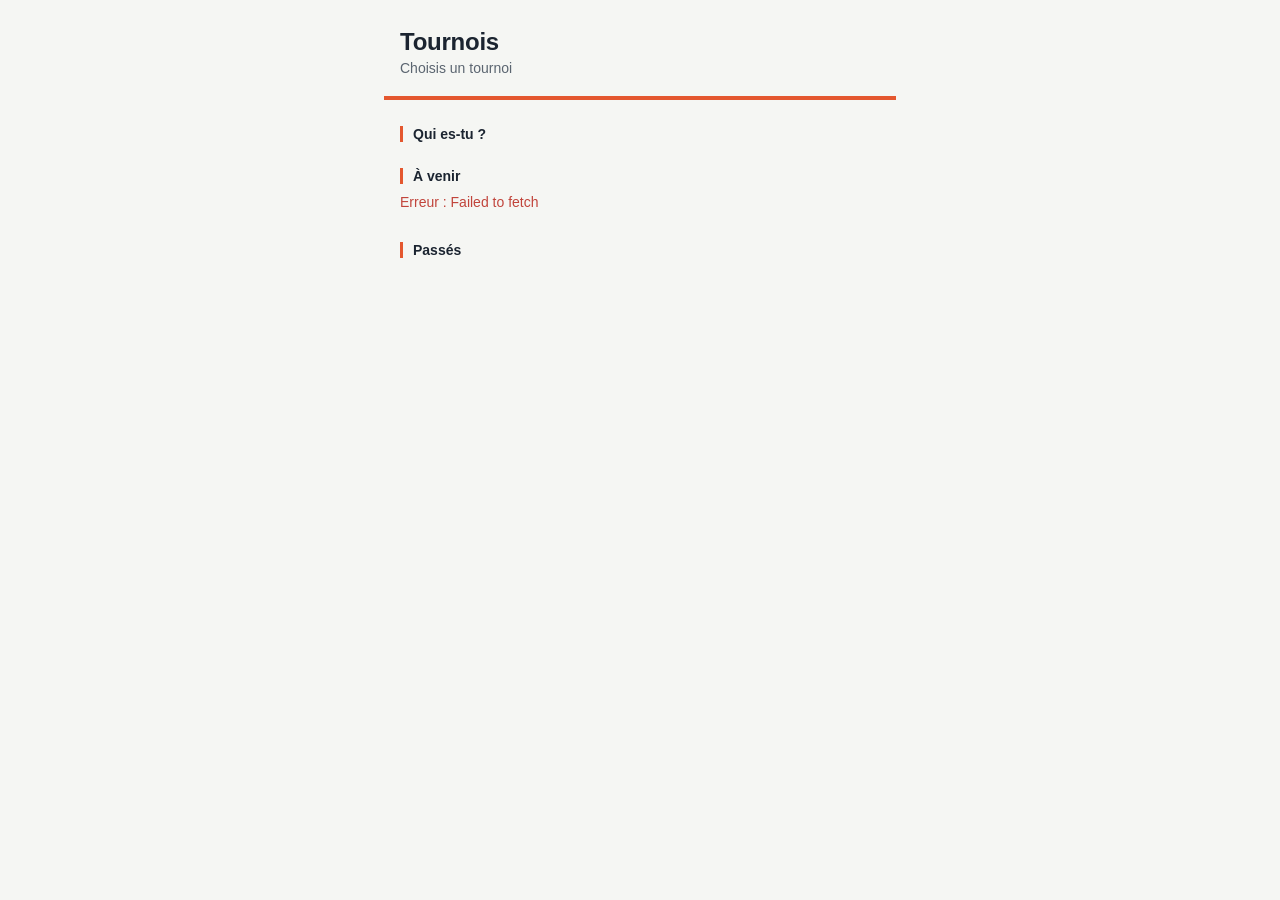
<file: index.html>
<!DOCTYPE html>
<html lang="fr">
<head>
<meta charset="UTF-8">
<meta name="viewport" content="width=device-width, initial-scale=1">
<title>Tournois</title>
<link rel="stylesheet" href="style.css">
</head>
<body>
<div class="page">
  <div class="topbar">
    <h1>Tournois</h1>
    <p class="sous-titre">Choisis un tournoi</p>
  </div>

  <div class="section-titre">Qui es-tu ?</div>
  <div id="choix-moi" class="select-moi"></div>
  <p class="sous-titre" id="info-moi"></p>

  <div class="section-titre">À venir</div>
  <div id="liste-avenir"></div>

  <div class="section-titre" style="margin-top:32px">Passés</div>
  <div id="liste-passes"></div>
</div>

<script src="api.js"></script>
<script src="choix-nom.js"></script>
<script>
const BADGES = {
  Ouvert: { classe: 'ouvert', texte: 'Ouvert' },
  Bientot: { classe: 'bientot', texte: 'Inscription bientôt terminée' },
  Ferme: { classe: 'ferme', texte: 'Inscription terminée' }
};

const CLE_MOI = 'covoitMoi';
let MOI = '';
try { MOI = localStorage.getItem(CLE_MOI) || ''; } catch (e) { /* stockage indisponible */ }
let TOURNOIS = [];
let ROSTER = [];
let MES_INSCRIPTIONS = null; // null = inconnu, sinon { nomTournoi: inscription }

(async function () {
  try {
    const res = await Promise.all([
      apiGet('listTournois'),
      apiGet('getRoster').catch(function () { return []; })
    ]);
    TOURNOIS = res[0];
    ROSTER = res[1];
    remplirSelectMoi();
    await chargerMesInscriptions();
    afficherTournois();
  } catch (err) {
    document.getElementById('liste-avenir').innerHTML =
      '<p class="sous-titre" style="color:var(--danger)">Erreur : ' + err.message + '</p>';
  }
})();

function afficherTournois() {
  const aujourdhui = new Date();
  aujourdhui.setHours(0, 0, 0, 0);

  const avenir = TOURNOIS.filter(function (t) { return !estPasse(t.date, aujourdhui); });
  const passes = TOURNOIS.filter(function (t) { return estPasse(t.date, aujourdhui); });

  remplir('liste-avenir', avenir, 'Aucun tournoi à venir pour le moment.', false);
  remplir('liste-passes', passes, 'Aucun tournoi passé.', true);
}

// Champ "Qui es-tu ?" : le nom choisi est mémorisé sur l'appareil (repris sur les autres pages)
function remplirSelectMoi() {
  const connu = ROSTER.find(function (p) { return p.prenom + ' ' + p.nom === MOI; });
  if (!connu) MOI = '';

  const choix = creerChoixNom(document.getElementById('choix-moi'), ROSTER, {
    placeholder: 'Choisis ton nom',
    onChange: async function (p) {
      MOI = p ? p.prenom + ' ' + p.nom : '';
      try { localStorage.setItem(CLE_MOI, MOI); } catch (e) { /* stockage indisponible */ }
      await chargerMesInscriptions();
      afficherTournois();
    }
  });
  if (connu) choix.choisir(connu);
}

// Récupère, en un seul appel, toutes les inscriptions de la personne choisie
async function chargerMesInscriptions() {
  const info = document.getElementById('info-moi');
  info.textContent = '';
  MES_INSCRIPTIONS = null;

  const p = ROSTER.find(function (r) { return r.prenom + ' ' + r.nom === MOI; });
  if (!p) return;
  try {
    const liste = await apiGet('getMesInscriptions', { nom: p.nom, prenom: p.prenom });
    MES_INSCRIPTIONS = {};
    liste.forEach(function (r) { MES_INSCRIPTIONS[r.tournoi] = r; });
  } catch (err) {
    info.textContent = 'Impossible de charger tes inscriptions : ' + err.message;
  }
}

// Bandeau "ma situation" d'une carte : ma présence en toutes lettres, puis le résumé de mes choix
function construireBlocMoi(t) {
  if (!MOI || MES_INSCRIPTIONS === null) return null;
  const r = MES_INSCRIPTIONS[t.nomTournoi];

  const PRESENCE = {
    'Je joue': { texte: '✅ Je joue', classe: 'inscrit' },
    'Je supporte': { texte: '📣 Je supporte', classe: 'inscrit' },
    'Je ne viens pas': { texte: '❌ Je suis absent(e)', classe: 'absent' }
  };
  const LUNCH = { 'Oui végé': '🥗 Lunchpack végé', 'Oui non végé': '🥪 Lunchpack carné' };
  const REPAS = { 'Oui végé': '🥗 Repas du soir végé', 'Oui non végé': '🍽️ Repas du soir carné' };

  const bloc = document.createElement('div');
  bloc.className = 'carte-moi';

  const statut = document.createElement('span');
  if (!r) {
    statut.className = 'statut-carte non-inscrit';
    statut.textContent = 'Pas de réponse';
    bloc.appendChild(statut);
    return bloc;
  }

  const p = PRESENCE[r.presence] || { texte: r.presence || '', classe: 'inscrit' };
  statut.className = 'statut-carte ' + p.classe;
  statut.textContent = p.texte;
  bloc.appendChild(statut);

  const puces = [];
  if (LUNCH[r.lunchpack]) puces.push(LUNCH[r.lunchpack]);
  if (REPAS[r.repasSoir]) puces.push(REPAS[r.repasSoir]);
  if (r.logement) puces.push('🛏️ ' + String(r.logement).replace(/ soir/g, ''));
  if (r.covoitAller === true || r.covoitRetour === true) puces.push('🚗 Covoit');

  puces.forEach(function (texte) {
    const s = document.createElement('span');
    s.className = 'chip-moi';
    s.textContent = texte;
    bloc.appendChild(s);
  });
  return bloc;
}


function estPasse(dateStr, aujourdhui) {
  if (!dateStr) return false;
  const d = new Date(dateStr);
  d.setHours(0, 0, 0, 0);
  return d < aujourdhui;
}

function formatDateFr(dateStr) {
  if (!dateStr) return '';
  const d = new Date(dateStr);
  const jj = String(d.getDate()).padStart(2, '0');
  const mm = String(d.getMonth() + 1).padStart(2, '0');
  const aaaa = d.getFullYear();
  return jj + '/' + mm + '/' + aaaa;
}

// Titre d'une carte : "Ville - Équipe Homme", "Ville - Équipe Femme" ou "Ville - Équipe Homme / Femme"
// (gars A ou gars B => Homme ; fille => Femme)
function titreTournoi(t) {
  const eq = String(t.equipesEngagees || '');
  const homme = /gars/i.test(eq);
  const femme = /fille/i.test(eq);
  let equipe = '';
  if (homme && femme) equipe = 'Équipe Homme / Femme';
  else if (homme) equipe = 'Équipe Homme';
  else if (femme) equipe = 'Équipe Femme';
  return (t.ville || t.nomTournoi) + (equipe ? ' - ' + equipe : '');
}

function remplir(id, tournois, texteVide, passe) {
  const container = document.getElementById(id);
  container.innerHTML = '';
  if (tournois.length === 0) {
    container.innerHTML = '<p class="sous-titre">' + texteVide + '</p>';
    return;
  }
  tournois.forEach(function (t) {
    const a = document.createElement('a');
    a.className = 'carte-tournoi' + (passe ? ' passe' : '');
    a.href = 'tableau.html?tournoi=' + encodeURIComponent(t.nomTournoi);

    const header = document.createElement('div');
    header.className = 'carte-header';

    const blocTitre = document.createElement('div');
    const titre = document.createElement('div');
    titre.className = 'carte-titre';
    titre.textContent = titreTournoi(t);
    blocTitre.appendChild(titre);
    const nom = document.createElement('div');
    nom.className = 'carte-nom';
    nom.textContent = t.nomTournoi;
    blocTitre.appendChild(nom);
    header.appendChild(blocTitre);

    const badgeInfo = BADGES[t.statut] || BADGES.Ferme;
    const badge = document.createElement('span');
    badge.className = 'badge-statut ' + badgeInfo.classe;
    badge.textContent = badgeInfo.texte;
    header.appendChild(badge);

    a.appendChild(header);

    const date = document.createElement('div');
    date.className = 'carte-sous';
    date.textContent = formatDateFr(t.date);
    a.appendChild(date);

    const reponses = document.createElement('div');
    reponses.className = 'carte-sous';
    reponses.textContent = t.nbReponses + ' réponse(s)';
    a.appendChild(reponses);

    const blocMoi = construireBlocMoi(t);
    if (blocMoi) a.appendChild(blocMoi);

    container.appendChild(a);
  });
}
</script>
</body>
</html>
</file>
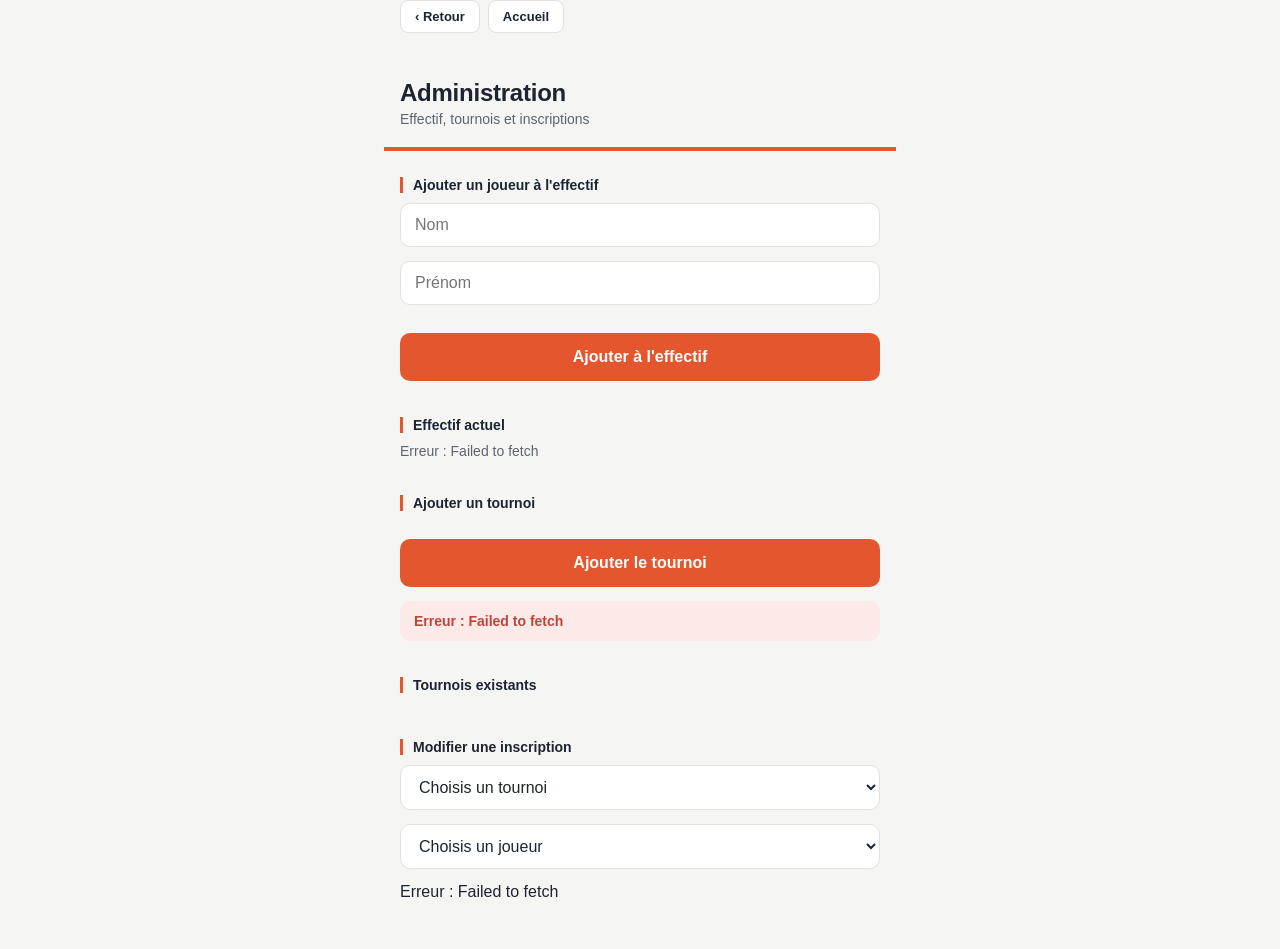
<file: admin.html>
<!DOCTYPE html>
<html lang="fr">
<head>
<meta charset="UTF-8">
<meta name="viewport" content="width=device-width, initial-scale=1">
<title>Administration</title>
<link rel="stylesheet" href="style.css">
</head>
<body>
<div class="page">
  <div id="nav-placeholder"></div>
  <div class="topbar">
    <h1>Administration</h1>
    <p class="sous-titre">Effectif, tournois et inscriptions</p>
  </div>

  <div class="section-titre">Ajouter un joueur à l'effectif</div>
  <div class="champ"><input type="text" id="roster-nom" placeholder="Nom"></div>
  <div class="champ"><input type="text" id="roster-prenom" placeholder="Prénom"></div>
  <button class="principal" onclick="ajouterMembre()">Ajouter à l'effectif</button>
  <div id="msg-roster"></div>

  <div class="section-titre" style="margin-top:36px">Effectif actuel</div>
  <div id="liste-roster" class="sous-titre">Chargement...</div>

  <div class="section-titre" style="margin-top:36px">Ajouter un tournoi</div>
  <div id="form"></div>
  <button class="principal" onclick="envoyer()">Ajouter le tournoi</button>
  <div id="msg"></div>

  <div class="section-titre" style="margin-top:36px">Tournois existants</div>
  <table id="liste"></table>

  <div class="section-titre" style="margin-top:36px">Modifier une inscription</div>
  <div class="champ"><select id="edit-tournoi"><option value="">Choisis un tournoi</option></select></div>
  <div class="champ"><select id="edit-joueur"><option value="">Choisis un joueur</option></select></div>
  <div id="edit-form"></div>
  <button class="principal" id="edit-btn" style="display:none" onclick="enregistrerEdition()">Enregistrer les modifications</button>
  <div id="msg-edit"></div>
</div>

<script src="api.js"></script>
<script src="nav.js"></script>
<script>
let CONFIG_TOURNOIS;
let CONFIG_JOUEURS;
let INSCRIPTIONS = [];
let EDIT_RECORD = null;

(async function () {
  chargerRoster();
  try {
    CONFIG_TOURNOIS = await apiGet('config', { section: 'tournois' });
    render();
  } catch (err) { afficherMsg('msg', 'Erreur : ' + err.message, 'err'); }
  try {
    CONFIG_JOUEURS = await apiGet('config', { section: 'joueurs' });
  } catch (err) { afficherMsg('msg-edit', 'Erreur : ' + err.message, 'err'); }
  chargerListe();
  chargerTournoisEdition();
})();

// --- Effectif ---
async function ajouterMembre() {
  const nom = document.getElementById('roster-nom').value.trim();
  const prenom = document.getElementById('roster-prenom').value.trim();
  if (!nom || !prenom) { afficherMsg('msg-roster', 'Nom et prénom requis.', 'err'); return; }
  afficherMsg('msg-roster', 'Envoi en cours...', '');
  try {
    await apiPost('addRosterMembre', { nom: nom, prenom: prenom });
    document.getElementById('roster-nom').value = '';
    document.getElementById('roster-prenom').value = '';
    afficherMsg('msg-roster', 'Joueur ajouté !', 'ok');
    chargerRoster();
  } catch (err) {
    afficherMsg('msg-roster', 'Erreur : ' + err.message, 'err');
  }
}

async function chargerRoster() {
  try {
    const liste = await apiGet('getRoster');
    const container = document.getElementById('liste-roster');
    container.textContent = liste.length === 0 ? 'Aucun joueur pour le moment.' : liste.map(function (p) { return p.prenom + ' ' + p.nom; }).join(', ');
  } catch (err) {
    document.getElementById('liste-roster').textContent = 'Erreur : ' + err.message;
  }
}

// --- Tournois ---
function render() {
  const container = document.getElementById('form');
  container.innerHTML = '';
  CONFIG_TOURNOIS.fields.forEach(function (f) {
    const wrap = document.createElement('div');
    wrap.className = 'champ';

    const lbl = document.createElement('div');
    lbl.className = 'section-titre';
    lbl.innerHTML = f.label + (f.required ? ' <span class="requis">*</span>' : '');
    wrap.appendChild(lbl);

    if (f.type === 'checkbox') {
      const group = document.createElement('div');
      group.className = 'pills';
      f.options.forEach(function (opt) {
        const label = document.createElement('label');
        label.className = 'pill';
        const input = document.createElement('input');
        input.type = 'checkbox';
        input.name = f.id;
        input.value = opt;
        const span = document.createElement('span');
        span.textContent = opt;
        label.appendChild(input);
        label.appendChild(span);
        group.appendChild(label);
      });
      wrap.appendChild(group);
    } else {
      const input = document.createElement('input');
      input.type = f.type;
      input.id = f.id;
      wrap.appendChild(input);
    }
    container.appendChild(wrap);
  });
}

async function envoyer() {
  const data = {};
  try {
    CONFIG_TOURNOIS.fields.forEach(function (f) {
      if (f.type === 'checkbox') {
        const checked = Array.from(document.querySelectorAll('input[name="' + f.id + '"]:checked')).map(function (i) { return i.value; });
        data[f.id] = checked.join(', ');
      } else {
        data[f.id] = document.getElementById(f.id).value || '';
      }
      if (f.required && !data[f.id]) throw new Error('Champ requis manquant : ' + f.label);
    });
  } catch (err) {
    afficherMsg('msg', err.message, 'err');
    return;
  }

  afficherMsg('msg', 'Envoi en cours...', '');
  try {
    await apiPost('submitTournoi', data);
    afficherMsg('msg', 'Tournoi ajouté !', 'ok');
    chargerListe();
    chargerTournoisEdition();
  } catch (err) {
    afficherMsg('msg', 'Erreur : ' + err.message, 'err');
  }
}

async function chargerListe() {
  try {
    const tournois = await apiGet('listTournois');
    const table = document.getElementById('liste');
    table.innerHTML = '<tr><th>Nom</th><th>Ville</th><th>Date</th><th>Statut</th></tr>';
    tournois.forEach(function (t) {
      const row = table.insertRow();
      row.insertCell().textContent = t.nomTournoi;
      row.insertCell().textContent = t.ville;
      row.insertCell().textContent = t.date;
      const cell = row.insertCell();
      const span = document.createElement('span');
      span.className = 'statut ' + (t.statut === 'Ouvert' ? 'ouvert' : 'ferme');
      span.textContent = t.statut;
      cell.appendChild(span);
    });
  } catch (err) {
    afficherMsg('msg', 'Erreur : ' + err.message, 'err');
  }
}

// --- Modifier une inscription ---
async function chargerTournoisEdition() {
  try {
    const tournois = await apiGet('listTournois');
    const select = document.getElementById('edit-tournoi');
    select.innerHTML = '<option value="">Choisis un tournoi</option>';
    tournois.forEach(function (t) {
      const option = document.createElement('option');
      option.value = t.nomTournoi;
      option.textContent = t.nomTournoi + ' (' + t.statut + ')';
      select.appendChild(option);
    });
  } catch (err) {
    afficherMsg('msg-edit', 'Erreur : ' + err.message, 'err');
  }
}

document.getElementById('edit-tournoi').onchange = async function () {
  const tournoi = this.value;
  const joueurSelect = document.getElementById('edit-joueur');
  joueurSelect.innerHTML = '<option value="">Choisis un joueur</option>';
  document.getElementById('edit-form').innerHTML = '';
  document.getElementById('edit-btn').style.display = 'none';
  if (!tournoi) return;
  try {
    INSCRIPTIONS = await apiGet('listInscriptions', { tournoi: tournoi });
    INSCRIPTIONS.forEach(function (r, i) {
      const option = document.createElement('option');
      option.value = i;
      option.textContent = r.prenom + ' ' + r.nom;
      joueurSelect.appendChild(option);
    });
  } catch (err) {
    afficherMsg('msg-edit', 'Erreur : ' + err.message, 'err');
  }
};

document.getElementById('edit-joueur').onchange = function () {
  document.getElementById('edit-form').innerHTML = '';
  document.getElementById('edit-btn').style.display = 'none';
  if (this.value === '') return;
  EDIT_RECORD = INSCRIPTIONS[this.value];
  renderEditForm();
  document.getElementById('edit-btn').style.display = '';
};

function renderEditForm() {
  const container = document.getElementById('edit-form');
  container.innerHTML = '';
  CONFIG_JOUEURS.fields.forEach(function (f) {
    if (f.source === 'roster') return;
    const wrap = document.createElement('div');
    wrap.className = 'champ';
    wrap.id = 'edit-wrap-' + f.id;

    const lbl = document.createElement('div');
    lbl.className = 'section-titre';
    lbl.textContent = f.label;
    wrap.appendChild(lbl);

    if (f.type === 'bool') {
      const group = document.createElement('div');
      group.className = 'pills';
      const label = document.createElement('label');
      label.className = 'pill';
      const input = document.createElement('input');
      input.type = 'checkbox';
      input.id = 'edit-' + f.id;
      input.checked = EDIT_RECORD[f.id] === true;
      input.onchange = updateEditVisibility;
      const span = document.createElement('span');
      span.textContent = 'Oui, il/elle participe';
      label.appendChild(input);
      label.appendChild(span);
      group.appendChild(label);
      wrap.appendChild(group);
    } else if (f.type === 'radio' || f.type === 'checkbox') {
      const group = document.createElement('div');
      group.className = 'pills';
      const selected = f.type === 'checkbox'
        ? (EDIT_RECORD[f.id] || '').split(',').map(function (s) { return s.trim(); })
        : [EDIT_RECORD[f.id]];
      f.options.forEach(function (opt) {
        const label = document.createElement('label');
        label.className = 'pill';
        const input = document.createElement('input');
        input.type = f.type === 'radio' ? 'radio' : 'checkbox';
        input.name = 'edit-' + f.id;
        input.value = opt;
        if (selected.indexOf(opt) !== -1) input.checked = true;
        input.onchange = updateEditVisibility;
        const span = document.createElement('span');
        span.textContent = opt;
        label.appendChild(input);
        label.appendChild(span);
        group.appendChild(label);
      });
      wrap.appendChild(group);
    } else {
      const input = document.createElement('input');
      input.type = f.type;
      input.id = 'edit-' + f.id;
      input.value = EDIT_RECORD[f.id] || '';
      input.oninput = updateEditVisibility;
      wrap.appendChild(input);
    }
    container.appendChild(wrap);
  });
  updateEditVisibility();
}

function editFieldValue(id) {
  const radio = document.querySelector('input[name="edit-' + id + '"]:checked');
  if (radio) return radio.value;
  const el = document.getElementById('edit-' + id);
  if (el && el.type === 'checkbox') return el.checked;
  if (el) return el.value;
  return undefined;
}

function updateEditVisibility() {
  CONFIG_JOUEURS.fields.forEach(function (f) {
    if (f.source === 'roster') return;
    const wrap = document.getElementById('edit-wrap-' + f.id);
    let visible = true;
    if (f.dependsOn) {
      const v = editFieldValue(f.dependsOn);
      visible = f.dependsValue ? v === f.dependsValue : !!v;
    } else if (f.dependsOnAny) {
      visible = f.dependsOnAny.some(function (id) { return !!editFieldValue(id); });
    }
    wrap.classList.toggle('masque', !visible);
  });
}

async function enregistrerEdition() {
  const data = { tournoi: EDIT_RECORD.tournoi, nom: EDIT_RECORD.nom, prenom: EDIT_RECORD.prenom };
  CONFIG_JOUEURS.fields.forEach(function (f) {
    if (f.source === 'roster') return;
    const wrap = document.getElementById('edit-wrap-' + f.id);
    if (wrap.classList.contains('masque')) { data[f.id] = ''; return; }
    if (f.type === 'checkbox') {
      const checked = Array.from(document.querySelectorAll('input[name="edit-' + f.id + '"]:checked')).map(function (i) { return i.value; });
      data[f.id] = checked.join(', ');
    } else if (f.type === 'bool') {
      data[f.id] = document.getElementById('edit-' + f.id).checked;
    } else {
      data[f.id] = editFieldValue(f.id) || '';
    }
  });
  afficherMsg('msg-edit', 'Enregistrement...', '');
  try {
    await apiPost('submitJoueur', data);
    afficherMsg('msg-edit', 'Inscription mise à jour !', 'ok');
  } catch (err) {
    afficherMsg('msg-edit', 'Erreur : ' + err.message, 'err');
  }
}

function afficherMsg(id, texte, classe) {
  const msg = document.getElementById(id);
  msg.textContent = texte;
  msg.className = classe;
}
</script>
</body>
</html>
</file>
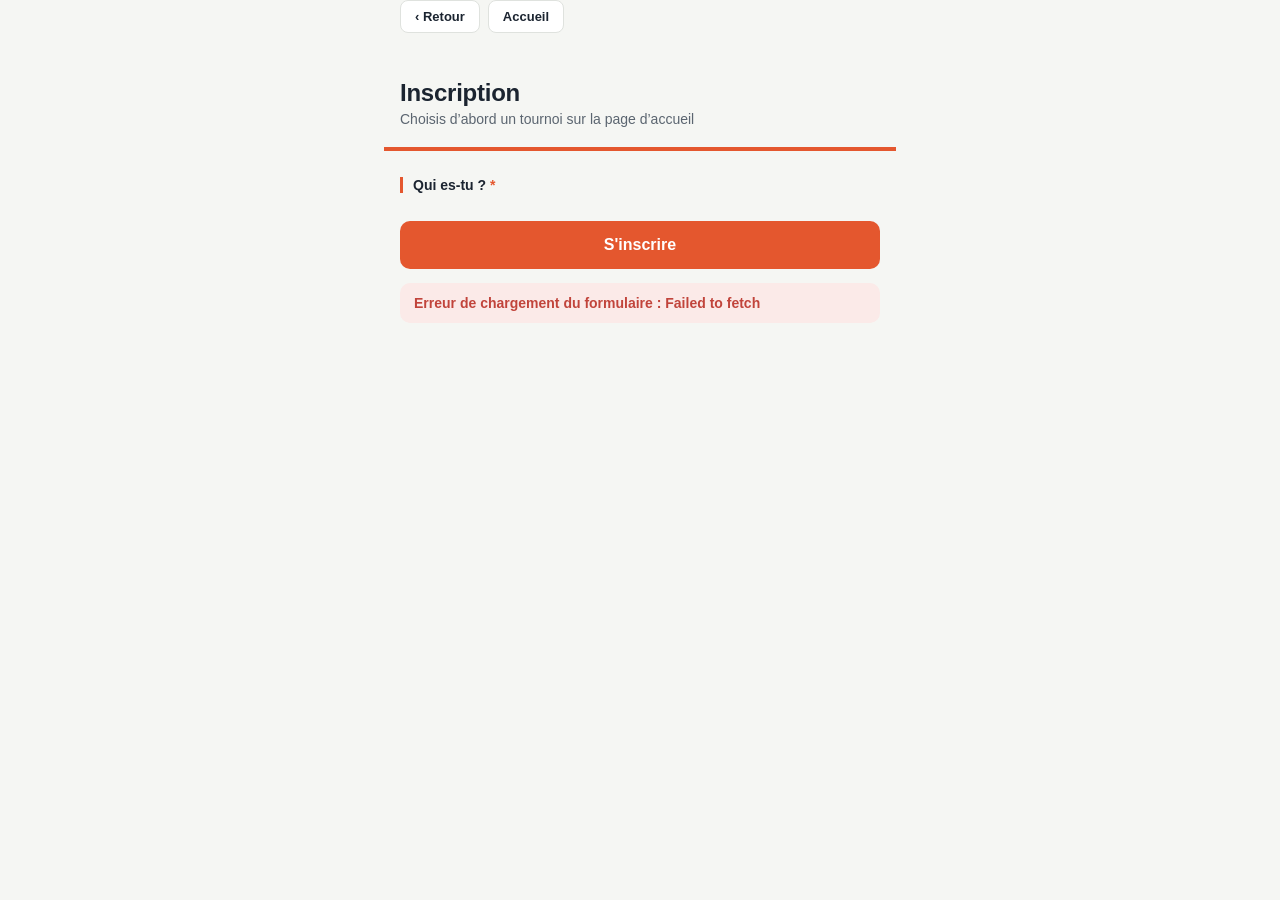
<file: inscription.html>
<!DOCTYPE html>
<html lang="fr">
<head>
<meta charset="UTF-8">
<meta name="viewport" content="width=device-width, initial-scale=1">
<title>Inscription</title>
<link rel="stylesheet" href="style.css">
</head>
<body>
<div class="page">
  <div id="nav-placeholder"></div>
  <div class="topbar">
    <h1>Inscription</h1>
    <p class="sous-titre" id="sous-titre-tournoi"></p>
  </div>

  <div id="roster-wrap" class="champ">
    <div class="section-titre">Qui es-tu ? <span class="requis">*</span></div>
    <div id="choix-roster"></div>
  </div>

  <div id="form"></div>
  <button class="principal" id="form-btn" onclick="envoyer()">S'inscrire</button>
  <div id="msg"></div>
</div>

<script src="api.js"></script>
<script src="choix-nom.js"></script>
<script src="nav.js"></script>
<script>
const TOURNOI = new URLSearchParams(location.search).get('tournoi') || '';
document.getElementById('sous-titre-tournoi').textContent = TOURNOI || 'Choisis d’abord un tournoi sur la page d’accueil';

let CONFIG;
let ROSTER = [];
let ROSTER_SELECTED = null;
let VERROUILLE = false;
let CHOIX_NOM = null;

(async function () {
  try {
    const t = await apiGet('getTournoi', { nom: TOURNOI });
    if (TOURNOI && (!t || t.statut === 'Ferme')) {
      VERROUILLE = true;
      document.getElementById('roster-wrap').style.display = 'none';
      document.getElementById('form').style.display = 'none';
      document.getElementById('form-btn').style.display = 'none';
      afficherMsg('Les inscriptions sont closes pour ce tournoi.', 'err');
    }
  } catch (err) {
    afficherMsg('Erreur : ' + err.message, 'err');
  }

  try {
    ROSTER = await apiGet('getRoster');
    CHOIX_NOM = creerChoixNom(document.getElementById('choix-roster'), ROSTER, {
      placeholder: 'Sélectionne ton nom',
      onChange: function (p) {
        ROSTER_SELECTED = p;
        updateVisibility();
        chargerInscriptionExistante();
      }
    });
  } catch (err) {
    afficherMsg('Erreur de chargement de l’effectif : ' + err.message, 'err');
  }

  try {
    CONFIG = await apiGet('config', { section: 'joueurs' });
    render();
    await appliquerParametres();
  } catch (err) {
    afficherMsg('Erreur de chargement du formulaire : ' + err.message, 'err');
  }
})();

// Arrivée depuis Tableau : sélectionne la personne, pré-remplit, puis défile jusqu'au champ demandé
async function appliquerParametres() {
  if (VERROUILLE || !ROSTER.length || !CHOIX_NOM) return;
  const params = new URLSearchParams(location.search);
  const moi = params.get('moi') || '';
  const personne = ROSTER.find(function (p) { return p.prenom + ' ' + p.nom === moi; });
  if (!personne) return;

  CHOIX_NOM.choisir(personne);
  ROSTER_SELECTED = personne;
  updateVisibility();
  await chargerInscriptionExistante();

  const champ = params.get('champ');
  const wrap = champ ? document.getElementById('wrap-' + champ) : null;
  if (wrap) {
    setTimeout(function () {
      wrap.scrollIntoView({ behavior: 'smooth', block: 'center' });
      wrap.classList.add('champ-cible');
    }, 350);
  }
}

function render() {
  const container = document.getElementById('form');
  container.innerHTML = '';
  CONFIG.fields.forEach(function (f) {
    if (f.source === 'roster') return;

    const wrap = document.createElement('div');
    wrap.className = 'champ';
    wrap.id = 'wrap-' + f.id;

    const lbl = document.createElement('div');
    lbl.className = 'section-titre';
    lbl.innerHTML = f.label + (f.required ? ' <span class="requis">*</span>' : '');
    wrap.appendChild(lbl);

    if (f.type === 'bool') {
      const group = document.createElement('div');
      group.className = 'pills';
      group.appendChild(pillOption(f.id, 'oui', 'Oui, je participe', 'checkbox', updateVisibility, false, f.id));
      wrap.appendChild(group);
    } else if (f.type === 'text' || f.type === 'number' || f.type === 'url' || f.type === 'date') {
      const input = document.createElement('input');
      input.type = f.type;
      input.id = f.id;
      input.oninput = updateVisibility;
      wrap.appendChild(input);
    } else if (f.type === 'radio' || f.type === 'checkbox') {
      const group = document.createElement('div');
      group.className = 'pills';
      f.options.forEach(function (opt) {
        group.appendChild(pillOption(f.id, opt, opt, f.type, updateVisibility, f.type === 'radio' && f.default === opt));
      });
      wrap.appendChild(group);
    }
    container.appendChild(wrap);
  });
  updateVisibility();
}

function pillOption(name, value, texte, type, onChange, checked, forceId) {
  const label = document.createElement('label');
  label.className = 'pill';
  const input = document.createElement('input');
  input.type = type === 'radio' ? 'radio' : 'checkbox';
  input.name = name;
  input.value = value;
  if (forceId) input.id = forceId;
  if (checked) input.checked = true;
  input.onchange = onChange;
  const span = document.createElement('span');
  span.textContent = texte;
  label.appendChild(input);
  label.appendChild(span);
  return label;
}

function fieldValue(id) {
  const radio = document.querySelector('input[name="' + id + '"]:checked');
  if (radio) return radio.value;
  const el = document.getElementById(id);
  if (el && el.type === 'checkbox') return el.checked;
  if (el) return el.value;
  return undefined;
}

function updateVisibility() {
  if (!CONFIG) return;
  CONFIG.fields.forEach(function (f) {
    if (f.source === 'roster') return;
    const wrap = document.getElementById('wrap-' + f.id);
    let visible = true;
    if (f.dependsOn) {
      const v = fieldValue(f.dependsOn);
      visible = f.dependsValue ? v === f.dependsValue : !!v;
    } else if (f.dependsOnAny) {
      visible = f.dependsOnAny.some(function (id) { return !!fieldValue(id); });
    }
    wrap.classList.toggle('masque', !visible);
  });
}

async function chargerInscriptionExistante() {
  if (!ROSTER_SELECTED || !TOURNOI) {
    document.getElementById('form-btn').textContent = "S'inscrire";
    return;
  }
  try {
    const record = await apiGet('getInscription', { tournoi: TOURNOI, nom: ROSTER_SELECTED.nom, prenom: ROSTER_SELECTED.prenom });
    if (record) {
      prefillForm(record);
      document.getElementById('form-btn').textContent = 'Mettre à jour mon inscription';
    } else {
      document.getElementById('form-btn').textContent = "S'inscrire";
    }
  } catch (err) {
    afficherMsg('Erreur : ' + err.message, 'err');
  }
}

function prefillForm(record) {
  CONFIG.fields.forEach(function (f) {
    if (f.source === 'roster') return;
    const val = record[f.id];
    if (f.type === 'bool') {
      const el = document.getElementById(f.id);
      if (el) el.checked = val === true;
    } else if (f.type === 'radio') {
      const radio = document.querySelector('input[name="' + f.id + '"][value="' + val + '"]');
      if (radio) radio.checked = true;
    } else if (f.type === 'checkbox') {
      const selected = (val || '').split(',').map(function (s) { return s.trim(); });
      document.querySelectorAll('input[name="' + f.id + '"]').forEach(function (cb) {
        cb.checked = selected.indexOf(cb.value) !== -1;
      });
    } else {
      const el = document.getElementById(f.id);
      if (el) el.value = val || '';
    }
  });
  updateVisibility();
}

async function envoyer() {
  if (VERROUILLE) return;
  if (!TOURNOI) { afficherMsg('Choisis d’abord un tournoi depuis la page d’accueil.', 'err'); return; }
  if (!ROSTER_SELECTED) { afficherMsg('Sélectionne ton nom dans la liste.', 'err'); return; }

  const data = { tournoi: TOURNOI, nom: ROSTER_SELECTED.nom, prenom: ROSTER_SELECTED.prenom };
  try {
    CONFIG.fields.forEach(function (f) {
      if (f.source === 'roster') return;
      const wrap = document.getElementById('wrap-' + f.id);
      if (wrap.classList.contains('masque')) return;
      if (f.type === 'checkbox') {
        const checked = Array.from(document.querySelectorAll('input[name="' + f.id + '"]:checked')).map(function (i) { return i.value; });
        data[f.id] = checked.join(', ');
      } else if (f.type === 'bool') {
        data[f.id] = document.getElementById(f.id).checked;
      } else {
        data[f.id] = fieldValue(f.id) || '';
      }
      if (f.required && !data[f.id]) throw new Error('Champ requis manquant : ' + f.label);
    });
  } catch (err) {
    afficherMsg(err.message, 'err');
    return;
  }

  afficherMsg('Envoi en cours...', '');
  try {
    const res = await apiPost('submitJoueur', data);
    afficherMsg(res.modifie ? 'Inscription mise à jour !' : 'Inscription enregistrée !', 'ok');
  } catch (err) {
    afficherMsg('Erreur : ' + err.message, 'err');
  }
}

function afficherMsg(texte, classe) {
  const msg = document.getElementById('msg');
  msg.textContent = texte;
  msg.className = classe;
}
</script>
</body>
</html>
</file>
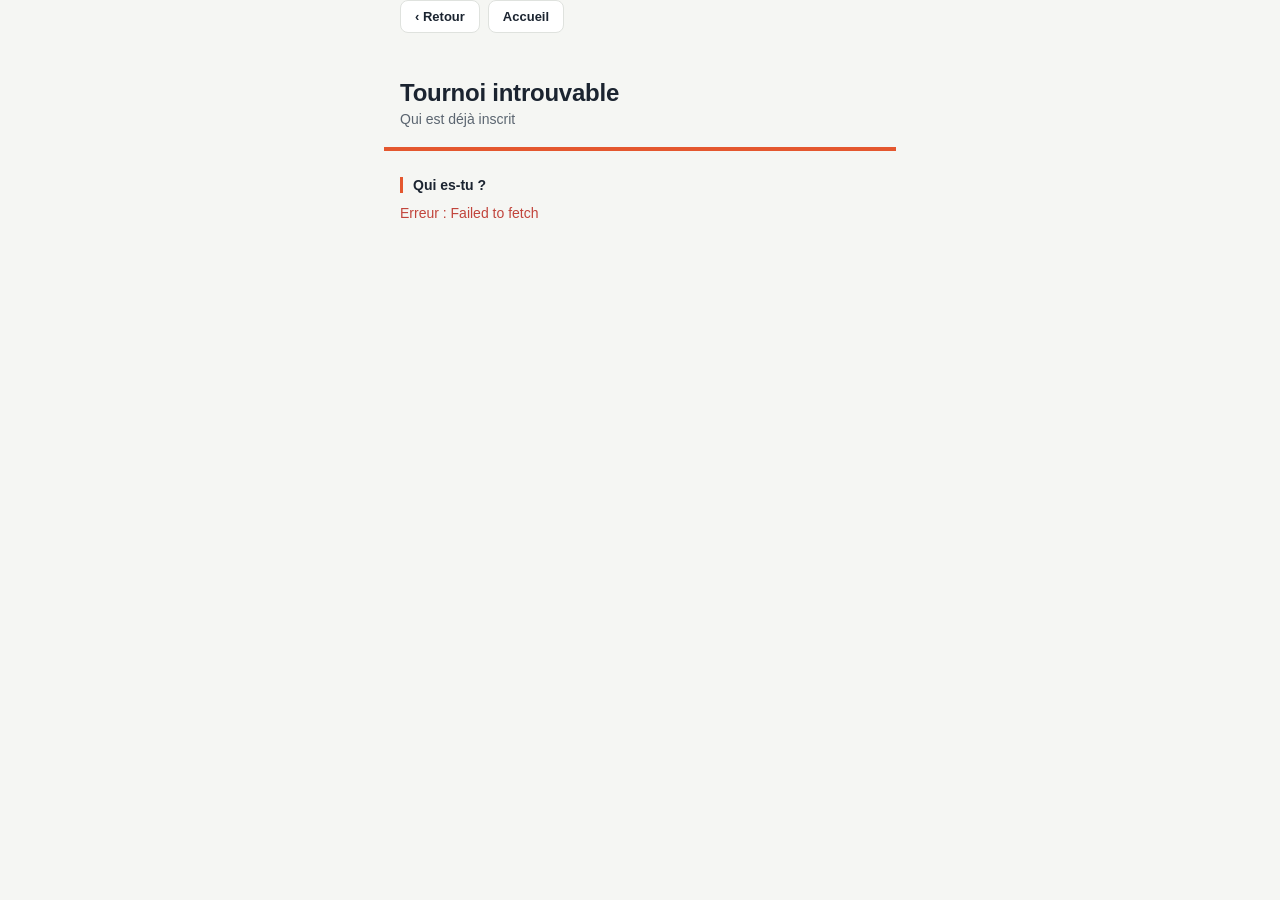
<file: tableau.html>
<!DOCTYPE html>
<html lang="fr">
<head>
<meta charset="UTF-8">
<meta name="viewport" content="width=device-width, initial-scale=1">
<title>Tournoi</title>
<link rel="stylesheet" href="style.css">
</head>
<body>
<div class="page">
  <div id="nav-placeholder"></div>
  <div class="topbar">
    <h1 id="titre-tournoi"></h1>
    <p class="sous-titre">Qui est déjà inscrit</p>
  </div>

  <div class="section-titre">Qui es-tu ?</div>
  <div id="choix-moi" class="select-moi"></div>
  <div id="bloc-moi"></div>
  <div id="stats"></div>
</div>

<script src="api.js"></script>
<script src="choix-nom.js"></script>
<script src="nav.js"></script>
<script>
const TOURNOI = new URLSearchParams(location.search).get('tournoi') || '';
document.getElementById('titre-tournoi').textContent = TOURNOI || 'Tournoi introuvable';

// Champs dont les pastilles ouvrent une liste séparée gars / filles.
// Pour en ajouter un autre plus tard, ajoutez simplement son id ici.
const CHAMPS_EN_LISTE = ['lunchpack', 'repasSoir', 'logement'];
const EQUIPES_ORDRE = ['Équipe gars', 'Équipe fille'];
const CRENEAUX = ['Matin', 'Après-midi', 'Soir'];
const ICONE_VOITURE = '<svg viewBox="0 0 24 24" width="16" height="16" fill="none" stroke="currentColor" stroke-width="2" stroke-linecap="round" stroke-linejoin="round" aria-hidden="true"><path d="M3 13l2-6h14l2 6v4h-2a2 2 0 0 1-4 0H9a2 2 0 0 1-4 0H3z"/><path d="M3 13h18"/></svg>';
const CLE_MOI = 'covoitMoi';
let MOI = '';
try { MOI = localStorage.getItem(CLE_MOI) || ''; } catch (e) { /* stockage indisponible */ }
let TRAJET_OUVERT = null;
let MSG_COVOIT = null;
let STATS_COVOIT = null;
let ROSTER = [];
let MON_INSCRIPTION = null;
let STATUT = '';
  
(async function () {
  try {
    const res = await Promise.all([
      apiGet('getStatsTournoi', { nom: TOURNOI }),
      apiGet('getRoster'),
      apiGet('getTournoi', { nom: TOURNOI })
    ]);
    ROSTER = res[1];
    STATUT = res[2] ? res[2].statut : 'Ferme';
    remplirSelectMoi();
    await chargerMonInscription();
    afficher(res[0]);
    afficherBlocMoi();
  } catch (err) {
    document.getElementById('stats').innerHTML =
      '<p class="sous-titre" style="color:var(--danger)">Erreur : ' + err.message + '</p>';
  }
})();

// Champ "Qui es-tu ?" : tout l'effectif, le nom choisi est mémorisé sur l'appareil
function remplirSelectMoi() {
  const connu = ROSTER.find(function (p) { return p.prenom + ' ' + p.nom === MOI; });
  if (!connu) MOI = '';

  const choix = creerChoixNom(document.getElementById('choix-moi'), ROSTER, {
    placeholder: 'Choisis ton nom',
    onChange: async function (p) {
      MOI = p ? p.prenom + ' ' + p.nom : '';
      try { localStorage.setItem(CLE_MOI, MOI); } catch (e) { /* stockage indisponible */ }
      MSG_COVOIT = null;
      await chargerMonInscription();
      afficher(STATS_COVOIT);
      afficherBlocMoi();
    }
  });
  if (connu) choix.choisir(connu);
}

// Récupère l'inscription de la personne choisie (null si elle n'est pas inscrite)
async function chargerMonInscription() {
  MON_INSCRIPTION = null;
  const p = ROSTER.find(function (r) { return r.prenom + ' ' + r.nom === MOI; });
  if (!p) return;
  try {
    MON_INSCRIPTION = await apiGet('getInscription', { tournoi: TOURNOI, nom: p.nom, prenom: p.prenom });
  } catch (err) { /* non bloquant */ }
}

// Adresse de la page d'inscription, ouverte sur la personne et, si besoin, sur un champ
function lienInscription(champ) {
  let url = 'inscription.html?tournoi=' + encodeURIComponent(TOURNOI) + '&moi=' + encodeURIComponent(MOI);
  if (champ) url += '&champ=' + encodeURIComponent(champ);
  return url;
}

function boutonLien(texte, champ, secondaire) {
  const a = document.createElement('a');
  a.className = 'principal' + (secondaire ? ' secondaire' : '') + (STATUT === 'Ferme' ? ' inactif' : '');
  a.textContent = texte;
  if (STATUT !== 'Ferme') a.href = lienInscription(champ);
  return a;
}

// Petit bouton "Modifier" placé à côté d'un champ
function boutonModifier(champ, texte) {
  const a = document.createElement('a');
  a.className = 'btn-mini';
  a.textContent = texte || '✎ Modifier';
  a.href = lienInscription(champ);
  return a;
}

function afficherBlocMoi() {
  const bloc = document.getElementById('bloc-moi');
  bloc.innerHTML = '';

  if (!MOI) {
    const p = document.createElement('p');
    p.className = 'sous-titre';
    p.textContent = 'Choisis ton nom pour t\'inscrire ou modifier ton inscription.';
    bloc.appendChild(p);
    return;
  }

  const ferme = STATUT === 'Ferme';
  const statut = document.createElement('p');
  statut.className = 'statut-moi ' + (MON_INSCRIPTION ? 'inscrit' : 'non-inscrit');
  statut.textContent = MON_INSCRIPTION
    ? 'Tu es inscrit(e) à ce tournoi. Tes réponses sont en vert ci-dessous.' + (ferme ? ' Les modifications sont closes.' : '')
    : 'Tu n\'es pas encore inscrit(e) à ce tournoi.';
  bloc.appendChild(statut);

  const boutons = document.createElement('div');
  boutons.className = 'boutons-moi';
  if (!MON_INSCRIPTION) {
    boutons.appendChild(boutonLien(ferme ? 'Inscriptions closes' : 'M\'inscrire au tournoi', '', false));
  } else {
    boutons.appendChild(boutonLien('Modifier mon inscription', '', false));
    boutons.appendChild(boutonLien('M\'inscrire au covoit', 'covoitAller', true));
  }
  bloc.appendChild(boutons);
}

// La personne a-t-elle choisi cette option pour ce champ ?
function maReponse(id, opt) {
  if (!MON_INSCRIPTION) return false;
  const v = MON_INSCRIPTION[id];
  if (v === true) return opt === 'Oui';
  if (v === false || v === undefined || v === null) return false;
  return String(v).split(',').map(function (s) { return s.trim(); }).indexOf(opt) !== -1;
}

// Résumé de mes réponses de covoiturage (liste vide si je n'y suis pas inscrit)
function resumeMonCovoit() {
  const i = MON_INSCRIPTION;
  const lignes = [];
  if (!i) return lignes;
  if (i.covoitAller === true) lignes.push('Aller : ' + (i.creneauxAller || 'créneau non précisé'));
  if (i.covoitRetour === true) lignes.push('Retour : ' + (i.creneauxRetour || 'créneau non précisé'));
  if (lignes.length && i.proposeVoiture === 'Oui') lignes.push('Voiture : ' + (i.placesDispo || '?') + ' place(s)');
  return lignes;
}

function afficher(stats) {
  const statsDiv = document.getElementById('stats');
  statsDiv.innerHTML = '';
  const modifiable = !!MON_INSCRIPTION && STATUT !== 'Ferme';

  const total = document.createElement('p');
  total.className = 'sous-titre';
  total.textContent = stats.total + ' inscrit(s) pour le moment';
  statsDiv.appendChild(total);

  Object.keys(stats.parChamp).forEach(function (id) {
    const champ = stats.parChamp[id];

    const ligneTitre = document.createElement('div');
    ligneTitre.className = 'titre-ligne';
    const titre = document.createElement('div');
    titre.className = 'section-titre';
    titre.textContent = champ.label;
    ligneTitre.appendChild(titre);
    if (modifiable) ligneTitre.appendChild(boutonModifier(id));
    statsDiv.appendChild(ligneTitre);

    const pills = document.createElement('div');
    pills.className = 'pills';
    const panneauxDiv = document.createElement('div');
    const ouvrables = [];

    Object.keys(champ.counts).forEach(function (opt) {
      const span = document.createElement('span');
      span.className = 'pill-info' + (maReponse(id, opt) ? ' moi' : '');
      span.textContent = opt + ' : ' + champ.counts[opt];

      let panneau = null;
      if (id === 'equipe' && stats.equipes && stats.equipes[opt]) {
        panneau = construirePanneau(opt, stats.equipes[opt]);
      } else if (CHAMPS_EN_LISTE.indexOf(id) !== -1) {
        panneau = construirePanneauParEquipe((champ.membres && champ.membres[opt]) || []);
      }

      if (panneau) {
        relierPastille(span, panneau, ouvrables);
        panneauxDiv.appendChild(panneau);
      }
      pills.appendChild(span);
    });

    statsDiv.appendChild(pills);
    statsDiv.appendChild(panneauxDiv);
  });

  // La partie covoiturage est dessinée dans son propre bloc, pour pouvoir
  // la rafraîchir seule après une réservation
  const covoitDiv = document.createElement('div');
  covoitDiv.id = 'covoit';
  statsDiv.appendChild(covoitDiv);
  afficherCovoiturage(stats, covoitDiv);
}

// Liste des joueurs d'une équipe, triée : je joue / je supporte / je ne viens pas
function construirePanneau(equipe, joueurs) {
  const panneau = document.createElement('div');
  panneau.className = 'liste-equipe';

  const colonnes = document.createElement('div');
  colonnes.className = 'colonnes';

  ['Je joue', 'Je supporte', 'Je ne viens pas'].forEach(function (g) {
    const membres = joueurs
      .filter(function (j) { return j.presence === g; })
      .sort(function (a, b) { return a.nom.localeCompare(b.nom); });
    if (membres.length === 0) return;

    const titre = document.createElement('div');
    titre.className = 'groupe-titre';
    titre.textContent = g + ' (' + membres.length + ')';
    colonnes.appendChild(titre);

    membres.forEach(function (j) {
      const d = document.createElement('div');
      d.className = 'joueur';
      d.textContent = j.nom;
      colonnes.appendChild(d);
    });
  });

  panneau.appendChild(colonnes);
  return panneau;
}

// Liste des joueurs d'une option, séparée gars / filles avec sous-totaux et total
function construirePanneauParEquipe(membres) {
  const panneau = document.createElement('div');
  panneau.className = 'liste-equipe';

  if (membres.length === 0) {
    panneau.textContent = 'Personne pour le moment.';
    return panneau;
  }

  const groupes = EQUIPES_ORDRE.slice();
  membres.forEach(function (m) {
    if (groupes.indexOf(m.equipe) === -1) groupes.push(m.equipe);
  });

  groupes.forEach(function (eq) {
    const gens = membres
      .filter(function (m) { return m.equipe === eq; })
      .sort(function (a, b) { return a.nom.localeCompare(b.nom); });

    const entete = document.createElement('div');
    entete.className = 'entete-groupe';
    const nomEq = document.createElement('span');
    nomEq.textContent = eq || 'Équipe non renseignée';
    const sousTotal = document.createElement('span');
    sousTotal.className = 'sous-total';
    sousTotal.textContent = 'Sous-total : ' + gens.length;
    entete.appendChild(nomEq);
    entete.appendChild(sousTotal);
    panneau.appendChild(entete);

    const colonnes = document.createElement('div');
    colonnes.className = 'colonnes';
    gens.forEach(function (m) {
      const d = document.createElement('div');
      d.className = 'joueur';
      d.textContent = m.nom;
      colonnes.appendChild(d);
    });
    panneau.appendChild(colonnes);
  });

  const totalLigne = document.createElement('div');
  totalLigne.className = 'total-ligne';
  totalLigne.textContent = 'Total : ' + membres.length;
  panneau.appendChild(totalLigne);

  return panneau;
}

// Relie une pastille à son panneau : un clic ouvre le panneau et ferme les autres du même champ
function relierPastille(span, panneau, ouvrables) {
  span.classList.add('cliquable');
  ouvrables.push({ span: span, panneau: panneau });
  span.onclick = function () {
    const ouvrir = !panneau.classList.contains('ouvert');
    ouvrables.forEach(function (p) {
      p.panneau.classList.remove('ouvert');
      p.span.classList.remove('ouvert');
    });
    if (ouvrir) {
      panneau.classList.add('ouvert');
      span.classList.add('ouvert');
    }
  };
}

// Catégorie "Covoiturage" : mes réponses, puis pastilles Aller / Retour
function afficherCovoiturage(stats, conteneur) {
  STATS_COVOIT = stats;

  const resume = resumeMonCovoit();
  const modifiable = !!MON_INSCRIPTION && STATUT !== 'Ferme';

  const ligneTitre = document.createElement('div');
  ligneTitre.className = 'titre-ligne';
  const titre = document.createElement('div');
  titre.className = 'section-titre';
  titre.textContent = 'Covoiturage';
  ligneTitre.appendChild(titre);
  if (modifiable) {
    ligneTitre.appendChild(resume.length
      ? boutonModifier('covoitAller')
      : boutonModifier('covoitAller', 'M\'inscrire au covoit'));
  }
  conteneur.appendChild(ligneTitre);

  if (resume.length) {
    const box = document.createElement('div');
    box.className = 'resume-covoit';
    box.textContent = resume.join(' · ');
    conteneur.appendChild(box);
  }

  // Passagers possibles : inscrits au covoiturage sans proposer de voiture
  const vus = {};
  (stats.covoitAller || []).concat(stats.covoitRetour || []).forEach(function (p) {
    if (!p.propose) vus[p.nom] = true;
  });
  const noms = Object.keys(vus);
  const moi = noms.indexOf(MOI) !== -1 ? MOI : '';
  const reservable = !!stats.reservationsOuvertes && noms.length > 0;

  if (reservable && !MOI) {
    const aide = document.createElement('p');
    aide.className = 'sous-titre';
    aide.textContent = 'Tu cherches une place ? Choisis ton nom en haut de la page pour réserver.';
    conteneur.appendChild(aide);
  }

  if (MSG_COVOIT) {
    const m = document.createElement('div');
    m.className = 'msg-covoit ' + (MSG_COVOIT.ok ? 'ok' : 'err');
    m.textContent = MSG_COVOIT.texte;
    conteneur.appendChild(m);
  }

  const pills = document.createElement('div');
  pills.className = 'pills';
  const panneauxDiv = document.createElement('div');
  const ouvrables = [];

  [['Aller', stats.covoitAller || []], ['Retour', stats.covoitRetour || []]].forEach(function (trajet) {
    const span = document.createElement('span');
    span.className = 'pill-info';
    span.textContent = trajet[0] + ' : ' + trajet[1].length;

    const panneau = construirePanneauCovoit(trajet[1]);
    relierPastille(span, panneau, ouvrables, function (ouvert) {
      TRAJET_OUVERT = ouvert ? trajet[0] : null;
    });
    // Après un rafraîchissement, on rouvre le trajet qui était ouvert
    if (TRAJET_OUVERT === trajet[0]) {
      span.classList.add('ouvert');
      panneau.classList.add('ouvert');
    }
    pills.appendChild(span);
    panneauxDiv.appendChild(panneau);
  });

  conteneur.appendChild(pills);
  conteneur.appendChild(panneauxDiv);
}
// Liste d'un trajet, classée par créneau : matin / après-midi / soir
function construirePanneauCovoit(liste) {
  const panneau = document.createElement('div');
  panneau.className = 'liste-equipe';

  if (liste.length === 0) {
    panneau.textContent = 'Personne pour le moment.';
    return panneau;
  }

  const SANS_CRENEAU = 'Créneau non précisé';
  CRENEAUX.concat([SANS_CRENEAU]).forEach(function (creneau) {
    const gens = liste
      .filter(function (p) {
        const cren = (p.creneaux || '').split(',').map(function (s) { return s.trim(); }).filter(Boolean);
        return creneau === SANS_CRENEAU ? cren.length === 0 : cren.indexOf(creneau) !== -1;
      })
      .sort(function (a, b) {
        if (a.propose !== b.propose) return a.propose ? -1 : 1; // conducteurs d'abord
        return a.nom.localeCompare(b.nom);
      });

    if (creneau === SANS_CRENEAU && gens.length === 0) return;

    const entete = document.createElement('div');
    entete.className = 'entete-groupe';
    const nomCreneau = document.createElement('span');
    nomCreneau.textContent = creneau;
    const compte = document.createElement('span');
    compte.className = 'sous-total';
    compte.textContent = gens.length;
    entete.appendChild(nomCreneau);
    entete.appendChild(compte);
    panneau.appendChild(entete);

    gens.forEach(function (p) {
      const ligne = document.createElement('div');
      // "reserve" : la personne est déjà dans une voiture, on la grise (renseigné plus tard par l'API)
      ligne.className = 'ligne-covoit-liste' + (p.reserve ? ' reserve' : '');
      const nom = document.createElement('span');
      nom.textContent = p.nom;
      ligne.appendChild(nom);
      if (p.propose) ligne.appendChild(construireBadgeConducteur(p));
      panneau.appendChild(ligne);
    });
  });

  const note = document.createElement('div');
  note.className = 'note-liste';
  note.textContent = 'Une personne disponible sur plusieurs créneaux apparaît dans chacun.';
  panneau.appendChild(note);

  return panneau;
}

// Icône voiture + places restantes sur le total (ex. 2/4)
function construireBadgeConducteur(p) {
  const total = parseInt(p.places, 10) || 0;
  const restantes = Math.max(total - (p.nbPassagers || 0), 0);
  const badge = document.createElement('span');
  badge.className = 'badge-conducteur' + (total > 0 && restantes === 0 ? ' complet' : '');
  badge.title = total > 0 ? restantes + ' place(s) restante(s) sur ' + total : 'Conducteur';
  badge.innerHTML = ICONE_VOITURE + (total > 0 ? '<span>' + restantes + '/' + total + '</span>' : '');
  return badge;
}
</script>
</body>
</html>
</file>
<file: style.css>
:root{
  --bg:#F5F6F3;
  --ink:#1B2430;
  --ink-soft:#5B6570;
  --line:#DFE2DE;
  --accent:#E4572E;
  --accent-dark:#C1441F;
  --success:#2F8F5B;
  --success-bg:#E6F3EC;
  --danger:#C1443B;
  --danger-bg:#FBEAE8;
  --warning:#B8730A;
  --warning-bg:#FBF0DE;
}
*{box-sizing:border-box}
body{
  background:var(--bg);
  color:var(--ink);
  font-family:-apple-system,BlinkMacSystemFont,'Segoe UI',Roboto,Arial,sans-serif;
  margin:0;
  padding:0 16px 48px;
}
.page{max-width:480px;margin:0 auto}
.topbar{margin:0 -16px 24px;padding:28px 16px 20px;border-bottom:4px solid var(--accent)}
h1{font-size:24px;font-weight:800;letter-spacing:-0.01em;margin:0 0 4px}
.sous-titre{color:var(--ink-soft);font-size:14px;margin:0}

.section-titre{font-weight:700;font-size:14px;color:var(--ink);border-left:3px solid var(--accent);padding-left:10px;margin:26px 0 10px}
.champ{margin-bottom:14px;overflow:hidden;transition:max-height .25s ease,opacity .2s ease;max-height:400px;opacity:1}
.champ.masque{max-height:0;opacity:0;margin:0;pointer-events:none}

input[type=text],input[type=number],input[type=date],input[type=url]{
  width:100%;padding:12px 14px;font-size:16px;border:1px solid var(--line);border-radius:10px;background:#fff;color:var(--ink);
}
input:focus{outline:2px solid var(--accent);outline-offset:1px}
select{width:100%;padding:12px 14px;font-size:16px;border:1px solid var(--line);border-radius:10px;background:#fff;color:var(--ink)}

.pills{display:flex;flex-wrap:wrap;gap:8px}
.pill{position:relative}
.pill input{position:absolute;opacity:0;width:100%;height:100%;margin:0;cursor:pointer}
.pill span{display:inline-block;padding:10px 16px;border:1px solid var(--line);border-radius:999px;font-size:14px;font-weight:600;color:var(--ink-soft);background:#fff;transition:background .15s,border-color .15s,color .15s}
.pill input:checked + span{background:var(--accent);border-color:var(--accent);color:#fff}
.pill input:focus-visible + span{outline:2px solid var(--accent);outline-offset:2px}

.requis{color:var(--accent)}

.principal{
  display:block;width:100%;box-sizing:border-box;padding:15px;margin-top:28px;
  background:var(--accent);color:#fff;border:none;border-radius:10px;font-size:16px;font-weight:700;
  text-align:center;text-decoration:none;cursor:pointer;
}
.principal:active{background:var(--accent-dark)}

#msg{margin-top:14px;padding:12px 14px;border-radius:10px;font-size:14px;font-weight:600;display:none}
#msg.ok{display:block;background:var(--success-bg);color:var(--success)}
#msg.err{display:block;background:var(--danger-bg);color:var(--danger)}

table{border-collapse:collapse;width:100%;margin-top:8px;font-size:13px}
th{text-align:left;color:var(--ink-soft);font-weight:600;padding:8px 6px;border-bottom:1px solid var(--line)}
td{padding:9px 6px;border-bottom:1px solid var(--line)}
.statut{padding:3px 10px;border-radius:999px;font-weight:700;font-size:12px}
.statut.ouvert{background:var(--success-bg);color:var(--success)}
.statut.ferme{background:var(--danger-bg);color:var(--danger)}

.barre-nav{display:flex;gap:8px;margin-bottom:18px}
.btn-nav{display:inline-flex;align-items:center;padding:8px 14px;border:1px solid var(--line);border-radius:8px;background:#fff;color:var(--ink);font-size:13px;font-weight:600;text-decoration:none;cursor:pointer}
.btn-nav:active{border-color:var(--accent)}

.carte-tournoi{display:block;padding:16px;border:1px solid var(--line);border-radius:10px;margin-bottom:10px;text-decoration:none;color:var(--ink)}
.carte-tournoi:active{border-color:var(--accent)}
.carte-tournoi.passe{opacity:.55;filter:grayscale(70%)}
.carte-header{display:flex;justify-content:space-between;align-items:flex-start;gap:10px}
.carte-titre{font-weight:700;font-size:16px}
.carte-sous{color:var(--ink-soft);font-size:13px;margin-top:2px}

.badge-statut{flex-shrink:0;padding:3px 10px;border-radius:999px;font-weight:700;font-size:12px;white-space:nowrap}
.badge-statut.ouvert{background:var(--success-bg);color:var(--success)}
.badge-statut.bientot{background:var(--warning-bg);color:var(--warning)}
.badge-statut.ferme{background:var(--danger-bg);color:var(--danger)}

.pill-info{display:inline-block;padding:8px 14px;border-radius:999px;background:#fff;border:1px solid var(--line);font-size:13px;font-weight:600;margin:0 8px 8px 0}

.ligne-covoit{padding:10px 0;border-bottom:1px solid var(--line)}
.ligne-covoit strong{display:block;font-size:14px}
.ligne-covoit .detail{color:var(--ink-soft);font-size:13px}
.badge-voiture{display:inline-block;margin-top:4px;padding:2px 10px;border-radius:999px;background:var(--success-bg);color:var(--success);font-size:12px;font-weight:700}
.pill-info.cliquable{cursor:pointer;border-color:var(--accent);color:var(--accent)}
.pill-info.cliquable.ouvert{background:var(--accent);color:#fff}

.liste-equipe{display:none;margin:0 0 14px;padding:12px;border:1px solid var(--line);border-radius:10px;background:#fff}
.liste-equipe.ouvert{display:block}
.liste-equipe .colonnes{display:grid;grid-template-columns:1fr 1fr;gap:6px 16px}
.liste-equipe .groupe-titre{grid-column:1 / -1;font-size:12px;font-weight:700;color:var(--ink-soft);margin-top:8px}
.liste-equipe .groupe-titre:first-child{margin-top:0}
.liste-equipe .joueur{font-size:14px}

.liste-equipe .entete-groupe{display:flex;justify-content:space-between;font-size:13px;font-weight:700;margin:12px 0 6px;padding-bottom:4px;border-bottom:1px solid var(--line)}
.liste-equipe .entete-groupe:first-child{margin-top:0}
.liste-equipe .entete-groupe .sous-total{color:var(--accent)}
.liste-equipe .total-ligne{margin-top:12px;padding-top:8px;border-top:2px solid var(--ink);font-size:13px;font-weight:700;text-align:right}

.ligne-covoit-liste{display:flex;justify-content:space-between;align-items:center;gap:8px;padding:7px 0;font-size:14px;border-bottom:1px solid var(--line)}
.ligne-covoit-liste.reserve{opacity:.4}

.titre-ligne{display:flex;justify-content:space-between;align-items:center;gap:8px;margin:26px 0 10px}
.titre-ligne .section-titre{margin:0}
a.btn-mini{display:inline-block;text-decoration:none}
.boutons-moi{display:flex;flex-wrap:wrap;gap:8px;margin:12px 0 0}
.boutons-moi .principal{flex:1;min-width:150px;margin-top:0;padding:12px}
.principal.secondaire{background:#fff;color:var(--accent);border:1px solid var(--accent)}
.principal.inactif{opacity:.5;pointer-events:none}
.statut-moi{margin:12px 0 0;font-size:14px;font-weight:600}
.statut-moi.inscrit{color:var(--success)}
.statut-moi.non-inscrit{color:var(--ink-soft)}
.pill-info.moi{background:var(--success-bg);border-color:var(--success);color:var(--success)}
.pill-info.moi::before{content:'✓ '}
.resume-covoit{margin:0 0 12px;padding:10px 12px;border-radius:10px;background:var(--success-bg);color:var(--success);font-size:13px;font-weight:600}
.champ.champ-cible{outline:2px solid var(--accent);outline-offset:4px;border-radius:10px}
.badge-conducteur{display:inline-flex;align-items:center;gap:5px;padding:2px 10px;border-radius:999px;background:var(--success-bg);color:var(--success);font-size:12px;font-weight:700;white-space:nowrap}
.badge-conducteur.complet{background:var(--danger-bg);color:var(--danger)}
.note-liste{margin-top:12px;font-size:12px;color:var(--ink-soft)}

.btn-mini{padding:5px 12px;border:1px solid var(--accent);border-radius:8px;background:#fff;color:var(--accent);font-size:12px;font-weight:700;cursor:pointer;white-space:nowrap}
.btn-mini:active{background:var(--accent);color:#fff}
.select-moi{margin-bottom:12px}

.carte-moi{margin-top:10px;padding-top:10px;border-top:1px solid var(--line);display:flex;flex-wrap:wrap;align-items:center;gap:6px}
.statut-carte{font-size:12px;font-weight:700;margin-right:4px}
.statut-carte.inscrit{color:var(--success)}
.statut-carte.non-inscrit{color:var(--ink-soft)}
.chip-moi{padding:3px 10px;border-radius:999px;background:var(--success-bg);color:var(--success);font-size:12px;font-weight:600;white-space:nowrap}

.carte-nom{font-size:12px;color:var(--ink-soft);margin-top:2px}
.statut-carte.absent{color:var(--danger)}

.choix-nom{position:relative}
.choix-liste{display:none;position:absolute;left:0;right:0;top:100%;margin-top:4px;z-index:30;max-height:240px;overflow-y:auto;background:#fff;border:1px solid var(--line);border-radius:10px;box-shadow:0 6px 18px rgba(27,36,48,.12)}
.choix-liste.ouvert{display:block}
.choix-item{padding:10px 14px;font-size:15px;cursor:pointer;border-bottom:1px solid var(--line)}
.choix-item:last-child{border-bottom:none}
.choix-item:hover,.choix-item.actif{background:var(--bg)}
.choix-item.choisi{color:var(--accent)}
.choix-item b{color:var(--accent-dark);font-weight:800}
.choix-vide{padding:10px 14px;font-size:14px;color:var(--ink-soft)}
#roster-wrap.champ{overflow:visible}
</file>
